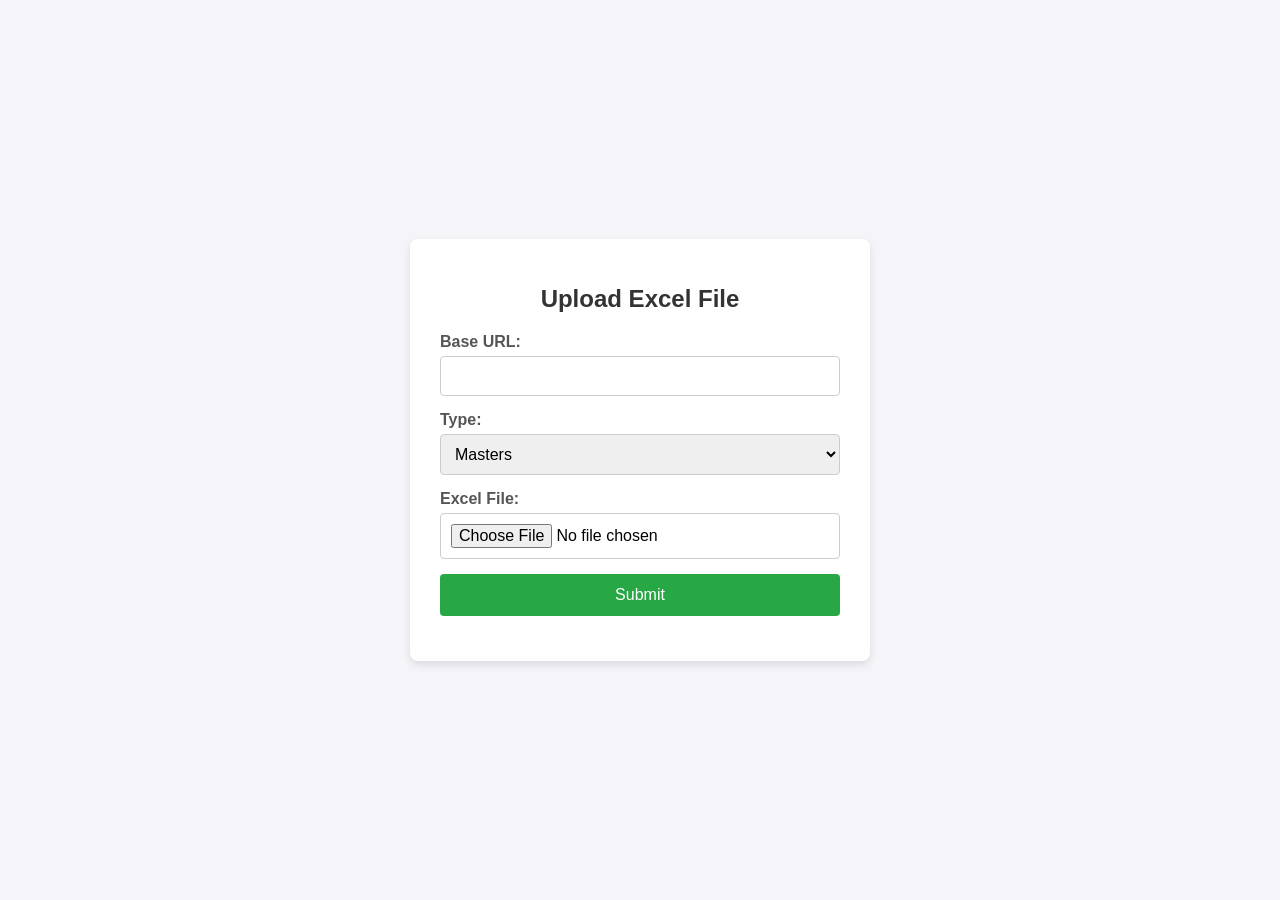
<file: templates/withoutloader.html>
<!doctype html>
<html lang="en">
<head>
    <meta charset="UTF-8">
    <meta name="viewport" content="width=device-width, initial-scale=1.0">
    <title>Upload Master Data</title>
    <link rel="stylesheet" href="https://cdnjs.cloudflare.com/ajax/libs/font-awesome/6.0.0-beta3/css/all.min.css">
    <style>
        body {
            font-family: Arial, sans-serif;
            background-color: #f4f4f9;
            margin: 0;
            display: flex;
            justify-content: center;
            align-items: center;
            height: 100vh;
        }

        .container {
            background-color: white;
            padding: 30px;
            border-radius: 8px;
            box-shadow: 0 4px 8px rgba(0, 0, 0, 0.1);
            max-width: 400px;
            width: 100%;
        }

        h1 {
            font-size: 1.5rem;
            color: #333;
            text-align: center;
            margin-bottom: 20px;
        }

        form div {
            margin-bottom: 15px;
        }

        label {
            display: block;
            font-weight: bold;
            margin-bottom: 5px;
            color: #555;
        }

        input[type="text"], select, input[type="file"] {
            width: 100%;
            padding: 10px;
            border: 1px solid #ccc;
            border-radius: 4px;
            font-size: 1rem;
            box-sizing: border-box;
        }

        button {
            width: 100%;
            padding: 12px;
            background-color: #28a745;
            color: white;
            border: none;
            border-radius: 4px;
            font-size: 1rem;
            cursor: pointer;
        }

        button:hover {
            background-color: #218838;
        }

        #result {
            display: none;
        }

        #result a {
                color: #ff0000cf;
                text-decoration: none;
                font-weight: 600;
                font-size: 16px;
            }

                #result a:hover {
                    color: #ff0000;
                    text-decoration: underline;
                }



        @media (max-width: 480px) {
            .container {
                padding: 20px;
            }

            h1 {
                font-size: 1.2rem;
            }

            button {
                padding: 10px;
            }
        }
    </style>
    <script src="https://code.jquery.com/jquery-3.6.0.min.js"></script>
</head>
<body>
    <div class="container">
        <h1>Upload Excel File</h1>
        <form id="uploadForm" enctype="multipart/form-data">
            <div>
                <label for="base_url">Base URL:</label>
                <input type="text" id="base_url" name="base_url" required>
            </div>
            <div>
                <label for="type">Type:</label>
                <select id="type" name="type">
                    <option value="1">Masters</option>
                    <option value="2">Infotypes</option>
                </select>
            </div>
            <div>
                <label for="file">Excel File:</label>
                <input type="file" id="file" name="file" accept=".xlsx" required>
            </div>
            <div>
                <button type="submit" id="btnSubmit">Submit</button>
            </div>
        </form>
        <div id="result"></div>
    </div>

    <script>
        $(document).ready(function() {
            $('#uploadForm').on('submit', function(e) {
                e.preventDefault();  // Prevent the default form submission

                var formData = new FormData(this);

                $.ajax({
                    url: '/upload',  // The Flask endpoint
                    type: 'POST',
                    data: formData,
                    contentType: false,
                    processData: false,
                    success: function(response) {
                        // If the server returns a file link, display it
                        if (response.error_files) {
                            debugger;
                            $('#result').html('<a href=/download/' + response.error_files + '><i class="fa fa-download" aria-hidden="true"> </i> Download Error File </a> ').show();
                        } else {
                            $('#result').html('<p>Form submission completed successfully.</p>').show();
                        }
                    },
                    error: function(xhr, status, error) {
                        $('#result').html('<p>Error: ' + xhr.responseText + '</p>').show();
                    }
                });
            });
        });
    </script>
</body>
</html>
</file>
